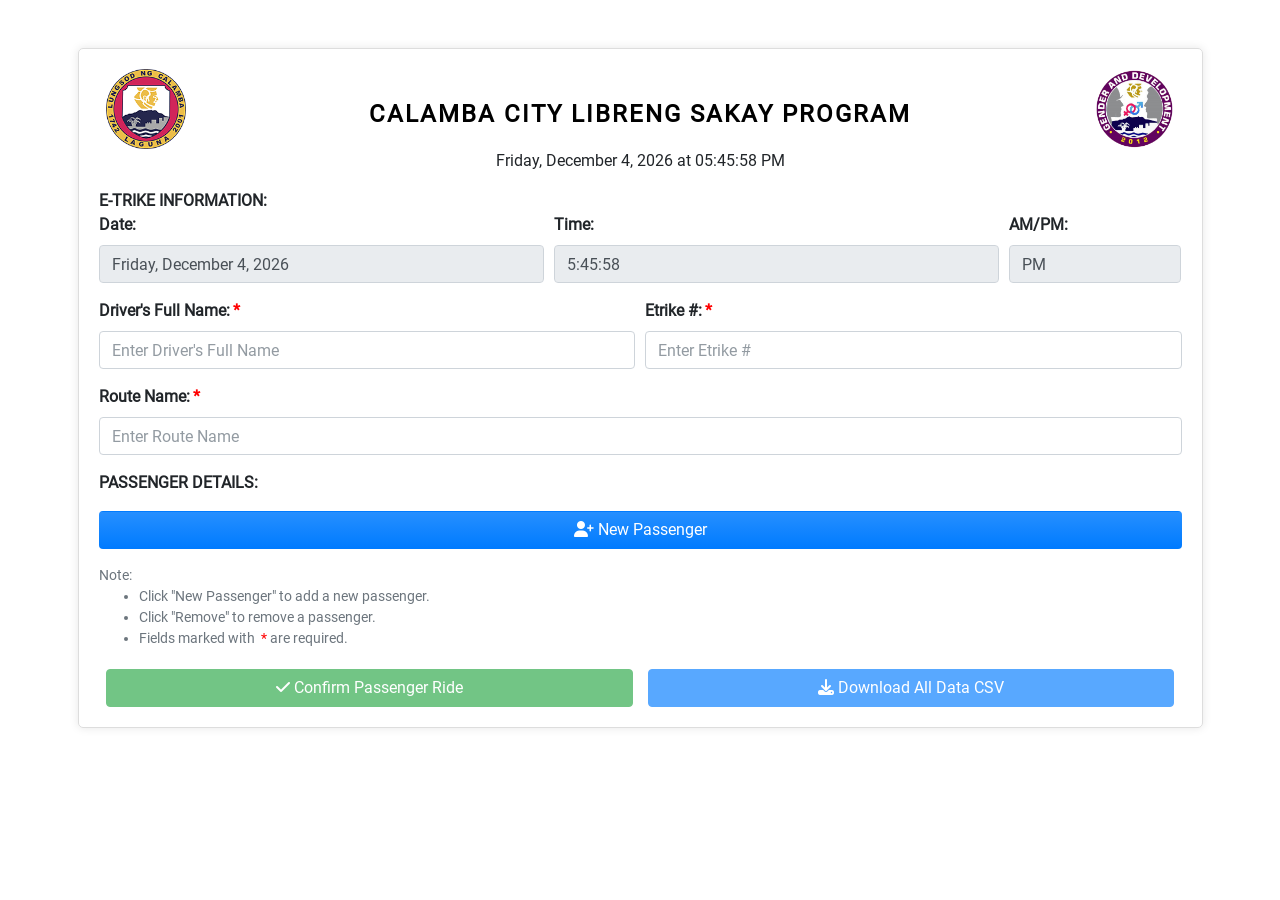
<file: index.html>
<!DOCTYPE html>
<html lang="en">

<head>
  <meta charset="UTF-8" />
  <meta name="viewport" content="width=device-width, initial-scale=1.0" />
  <link rel="icon" href="organization-logo.png" type="image/x-icon" />
  <title>CALAMBA CITY LIBRENG SAKAY PROGRAM</title>
  <!-- <link
      href="https://maxcdn.bootstrapcdn.com/bootstrap/4.5.2/css/bootstrap.min.css"
      rel="stylesheet"
    /> -->
  <!-- <link rel="stylesheet" href="https://cdnjs.cloudflare.com/ajax/libs/font-awesome/6.2.0/css/all.min.css"> -->
  <!-- <link
      href="https://fonts.googleapis.com/css?family=Roboto:400,700&display=swap"
      rel="stylesheet"
    /> -->
  <link rel="stylesheet" href="fontawesome/css/all.css" />
  <link href="bootstrap.min.css" rel="stylesheet" />
  <link rel="manifest" href="manifest.json" />

  <style>
    .form-container {
      max-width: 1200px;
      margin: 0 auto;
      padding: 20px;
      border: 1px solid #ddd;
      border-radius: 5px;
      box-shadow: 0 0 10px rgba(0, 0, 0, 0.1);
    }

    .btn-group {
      display: flex;
      justify-content: space-between;
    }

    .form-actions {
      margin-top: 20px;
      display: flex;
      justify-content: flex-end;
    }

    .passenger-form {
      border: 1px solid #ddd;
      padding: 10px;
      margin-top: 10px;
      border-radius: 5px;
    }

    .passenger-header {
      font-weight: bold;
    }

    /* Add the custom font to the body */
    body {
      font-family: "Roboto", sans-serif;
      font-size: 16px;
      /* Adjust the font size as needed */
      line-height: 1.5;
      /* Adjust line height for readability */
    }

    /* Style the title */
    .form-header {
      text-align: center;
      margin: 0;
      /* Reset margin to remove default margin */
      font-size: 24px;
      /* Increase font size for the title */
      font-weight: bold;
      /* Make the title bold */
    }

    /* Style other elements as needed */
    .form-group-heading {
      font-weight: bold;
      /* Make section headings bold */
    }

    @font-face {
      font-family: "Roboto";
      src: url("fonts/Roboto-Regular.ttf") format("truetype");
      font-weight: 400;
      /* Adjust the font weight as needed */
      font-style: normal;
    }

    /* Style the note within the form */
    .form-note {
      font-size: 14px;
      /* Adjust font size as needed */
      color: #777;
      /* Adjust color as needed */
      margin-bottom: 20px;
      /* Add margin to create space between the note and form content */
    }

    .required-field {
      color: red;
      margin-left: 3px;
    }

    /* Add custom styles for your logos and title here */
    .logo1 img,
    .logo2 img,
    .logo3 img {
      max-width: 100%;
      height: auto;
      height: 80px;
    }

    .title {
      color: #000000;
      /* Set text color */
      font-size: 24px;
      /* Set font size */
      font-weight: bold;
      /* Make it bold */
      text-transform: uppercase;
      /* Convert text to uppercase */
      letter-spacing: 2px;
      /* Add letter spacing for better readability */
      margin-top: 10px;
      /* Add top margin for spacing */
    }
  </style>
</head>

<body>
  <div class="container mt-5">
    <div class="form-container">
      <!-- Header for bigger screens -->
      <div class="d-none d-md-block">
        <!-- Hide on smaller screens (md and below) -->
        <div class="container">
          <div class="row align-items-center">
            <div class="col-md-2">
              <div class="logo1">
                <img src="city-government-logo.png" alt="City Government Logo" />
              </div>
            </div>
            <div class="col-md-8 text-center">
              <div class="title">CALAMBA CITY LIBRENG SAKAY PROGRAM</div>
            </div>
            <div class="col-md-2">
              <div class="logo2 text-right">
                <img src="organization-logo.png" alt="GAD Logo" />
              </div>
            </div>
          </div>
        </div>
      </div>

      <!-- Header for smaller screens -->
      <div class="d-md-none">
        <!-- Hide on medium and larger screens (md and above) -->
        <div class="container">
          <div class="row align-items-center">
            <div class="col-12 text-center">
              <div class="logo3">
                <img src="combine-logo.png" alt="Partner Logo" />
              </div>
            </div>
            <div class="col-12 text-center">
              <div class="title">CALAMBA CITY LIBRENG SAKAY PROGRAM</div>
            </div>
          </div>
        </div>
      </div>

      <!-- Add this HTML element where you want to display the date and time -->
      <div id="dateTime" class="text-center mb-3"></div>
      <!-- Add this script after your existing JavaScript code -->
      <script>
        // Function to update the real-time date and time including milliseconds
        function updateRealTimeDateTime() {
          const dateTimeElement = document.getElementById("dateTime");
          const now = new Date();

          // Format date and time
          const options = {
            weekday: "long", // Add the day of the week
            year: "numeric",
            month: "long",
            day: "numeric",
            hour: "2-digit",
            minute: "2-digit",
            second: "2-digit",
            hour12: true,
            // timeZoneName: "short",
          };
          const formattedDateTime = now.toLocaleDateString("en-US", options);

          // Update the date and time in the element
          dateTimeElement.textContent = formattedDateTime;
        }

        // Call the function to update real-time date and time
        updateRealTimeDateTime();

        // Update real-time date and time every millisecond
        setInterval(updateRealTimeDateTime, 1); // Update every millisecond
      </script>
      <form>
        <div class="form-group">
          <div class="form-group-heading font-weight-bold">
            E-TRIKE INFORMATION:
          </div>
          <div class="form-row">
            <div class="form-group col-md-5">
              <label for="date">Date:</label>
              <input type="text" class="form-control" id="date" name="date" value="" readonly />
            </div>
            <div class="form-group col-md-5">
              <label for="time">Time:</label>
              <input type="text" class="form-control" id="time" name="time" value="" readonly />
            </div>
            <div class="form-group col-md-2">
              <label for="ampm">AM/PM:</label>
              <input type="text" class="form-control" id="ampm" name="ampm" value="AM" readonly />
            </div>
          </div>
          <div class="form-row">
            <div class="form-group col-md-6">
              <label for="driverName">Driver's Full Name:<span class="required-field">*</span></label>
              <input type="text" class="form-control" id="driverName" name="driverName"
                oninput="validateDriverName(this)" placeholder="Enter Driver's Full Name" />
            </div>
            <div class="form-group col-md-6">
              <label for="etrikeNo">Etrike #:<span class="required-field">*</span></label>
              <input type="text" class="form-control" id="etrikeNo" name="etrikeNo" oninput="validateEtrikeNo(this)"
                placeholder="Enter Etrike #" />
            </div>
          </div>
          <div class="form-group">
            <label for="route">Route Name:<span class="required-field">*</span></label>
            <input type="text" class="form-control" id="route" name="route" oninput="validateRoute(this)"
              placeholder="Enter Route Name" />
          </div>
        </div>

        <div class="form-group">
          <div class="form-group-heading font-weight-bold">
            PASSENGER DETAILS:
          </div>
          <div id="passengerForms">
            <!-- Passenger forms will be dynamically added here -->
          </div>
          <div class="btn-group mt-3">
            <button type="button" class="btn bg-gradient-primary add-passenger" onclick="addPassengerForm()">
              <i class="fas fa-user-plus"></i> New Passenger
            </button>
            <!-- <button
                type="button"
                class="btn bg-gradient-danger clear-data"
                onclick="clearFormFields()"
              >
                <i class="fas fa-eraser"></i> Clear All Data
              </button> -->
          </div>
        </div>
        <!-- Note: (instruction) placed inside the form -->
        <div class="form-note text-muted">
          Note:
          <ul>
            <li>Click "New Passenger" to add a new passenger.</li>
            <li>Click "Remove" to remove a passenger.</li>
            <!-- <li>Click "Clear All Data" to clear all form data.</li> -->
            <li>
              Fields marked with <span class="required-field">*</span> are
              required.
            </li>
          </ul>
        </div>

        <div class="container">
          <div class="row justify-content-center">
            <div class="col-md-6">
              <button type="button" class="btn btn-success btn-block generate-csv" onclick="showConfirmationModal()">
                <i class="fas fa-check"></i> Confirm Passenger Ride
              </button>
            </div>
            <div class="col-md-6 mt-3 mt-md-0">
              <a href="javascript:void(0);" class="btn btn-primary btn-block" id="downloadButton" data-toggle="modal"
                data-target="#confirmDownloadModal">
                <i class="fas fa-download"></i> Download All Data CSV
              </a>
            </div>
          </div>
        </div>

        <!-- Modal -->
        <div class="modal fade" id="confirmDownloadModal" tabindex="-1" role="dialog"
          aria-labelledby="confirmDownloadModalLabel" aria-hidden="true">
          <div class="modal-dialog" role="document">
            <div class="modal-content">
              <div class="modal-header">
                <h5 class="modal-title" id="confirmDownloadModalLabel">Confirm Download</h5>
                <button type="button" class="close" data-dismiss="modal" aria-label="Close">
                  <span aria-hidden="true">&times;</span>
                </button>
              </div>
              <div class="modal-body">
                Are you sure you want to download all data as a CSV file?
              </div>
              <div class="modal-footer">
                <button type="button" class="btn btn-secondary" data-dismiss="modal">No</button>
                <button type="button" class="btn btn-primary" onclick="downloadAllDataCSV()">Yes</button>
              </div>
            </div>
          </div>
        </div>

        <!-- Modal for Confirmation -->
        <div class="modal fade" id="confirmationModal" tabindex="-1" role="dialog"
          aria-labelledby="confirmationModalLabel" aria-hidden="true">
          <div class="modal-dialog" role="document">
            <div class="modal-content">
              <div class="modal-header">
                <h5 class="modal-title" id="confirmationModalLabel">Confirmation</h5>
                <button type="button" class="close" data-dismiss="modal" aria-label="Close">
                  <span aria-hidden="true">&times;</span>
                </button>
              </div>
              <div class="modal-body">
                Are you sure you want to confirm the passenger ride?
              </div>
              <div class="modal-footer">
                <button type="button" class="btn btn-secondary" data-dismiss="modal">No</button>
                <button type="button" class="btn btn-success" onclick="generateCSVAndCloseModal()">Yes</button>
              </div>
            </div>
          </div>
        </div>

    </div>
    </form>
  </div>
  </div>

  <!-- <script src="https://code.jquery.com/jquery-3.5.1.slim.min.js"></script>
    <script src="https://cdn.jsdelivr.net/npm/@popperjs/core@2.5.4/dist/umd/popper.min.js"></script>
    <script src="https://maxcdn.bootstrapcdn.com/bootstrap/4.5.2/js/bootstrap.min.js"></script> -->

  <script src="jquery.min.js"></script>
  <script src="popper.min.js"></script>
  <script src="bootstrap.min.js"></script>

  <script>
    let passengerCounter = 0;
    // Function to update the real-time date and time including milliseconds
    function updateRealTimeDateTime() {
      const dateElement = document.getElementById("date");
      const timeElement = document.getElementById("time"); // Changed to text input
      const ampmElement = document.getElementById("ampm");

      const now = new Date();

      // Format date as "Day, Month Day, Year"
      const formattedDate = now.toLocaleDateString("en-US", {
        weekday: "long",
        year: "numeric",
        month: "long",
        day: "numeric",
      });
      dateElement.value = formattedDate;

      // Format time as hh:mm:ss.SSS AM/PM (including milliseconds)
      const hours = now.getHours() % 12 || 12; // Convert to 12-hour format
      const minutes = now.getMinutes();
      const seconds = now.getSeconds();
      const milliseconds = now.getMilliseconds();
      const ampm = now.getHours() >= 12 ? "PM" : "AM";
      const formattedTime = `${hours}:${minutes < 10 ? "0" : ""}${minutes}:${seconds < 10 ? "0" : ""
        }${seconds}`;
      timeElement.value = formattedTime;

      // Set AM/PM based on current time
      ampmElement.value = ampm;
    }

    // Call the function to update real-time date and time
    updateRealTimeDateTime();

    // Update real-time date and time every millisecond
    setInterval(updateRealTimeDateTime, 1); // Update every millisecond

    // Function to add a new passenger form
    function addPassengerForm() {
      const passengerForms = document.getElementById("passengerForms");

      const passengerForm = document.createElement("div");
      passengerForm.classList.add("passenger-form", "row");

      // Increment the passenger counter
      passengerCounter++;

      passengerForm.innerHTML = `
    <div class="col-md-12">
      <div class="passenger-header">Passenger ${passengerCounter}:</div>
    </div>
    <!-- Rest of your code remains the same -->
  `;

      passengerForms.appendChild(passengerForm);

      passengerForm.innerHTML = `
<div class="col-md-12">
    <div class="passenger-header">Passenger:</div>
</div>
<div class="form-group-passenger col-md-5 mb-3">
    <label for="passengerFirstName">First Name:<span class="required-field">*</span></label>
    <input type="text" class="form-control passengerFirstName" name="passengerFirstName[]" oninput="validatePassengerName(this)" placeholder="Enter First Name">
</div>
<div class="form-group-passenger col-md-5 mb-3">
    <label for="passengerLastName">Last Name:<span class="required-field">*</span></label>
    <input type="text" class="form-control passengerLastName" name="passengerLastName[]" oninput="validatePassengerName(this)" placeholder="Enter Last Name">
</div>
<div class="form-group-passenger col-md-2 mb-3">
    <label for="passengerSex">Sex:<span class="required-field">*</span></label>
    <select class="form-control passengerSex" name="passengerSex[]">
        <option value="">SEX</option>
        <option value="M">MALE</option>
        <option value="F">FEMALE</option>
    </select>
</div>
<div class="form-group-passenger col-lg-6 mb-3">
    <label for="passengerDepartment">Department:<span class="required-field">*</span><small class="text-muted"> (Select "Civilian" or "Student" if not applicable.)</small></label>
    <select class="form-control passengerDepartment" name="passengerDepartment[]">
        <option value="">DEPARTMENT</option>
        <option value="CIVILIAN">CIVILIAN</option>
        <option value="STUDENT">STUDENT</option>
        <option value="OFFICE OF THE MAYOR">OFFICE OF THE MAYOR</option>
        <option value="VICE-MAYOR">OFFICE OF THE VICE-MAYOR</option>
        <option value="BUILDINGS REGULATORY SERVICES DEPARTMENT">BUILDINGS REGULATORY SERVICES DEPARTMENT</option>
        <option value="BUSINESS PERMITS AND TRICYCLE FRANCHISING OFFICE">BUSINESS PERMITS AND TRICYCLE FRANCHISING OFFICE</option>
        <option value="CITY ACCOUNTING AND INTERNAL CONTROL OFFICE">CITY ACCOUNTING AND INTERNAL CONTROL OFFICE</option>
        <option value="CITY ADMINISTRATION OFFICE">CITY ADMINISTRATION OFFICE</option>
        <option value="CITY AGRICULTURAL SERVICES DEPARTMENT">CITY AGRICULTURAL SERVICES DEPARTMENT</option>
        <option value="CITY ASSESSMENT OFFICE">CITY ASSESSMENT OFFICE</option>
        <option value="CITY BUDGET MANAGEMENT OFFICE">CITY BUDGET MANAGEMENT OFFICE</option>
        <option value="CITY CIVIL REGISTRY OFFICE">CITY CIVIL REGISTRY OFFICE</option>
        <option value="CITY ENGINEERING AND INFRASTRUCTURE DEVELOPMENT DEPARTMENT">CITY ENGINEERING AND INFRASTRUCTURE DEVELOPMENT DEPARTMENT</option>
        <option value="CITY ENVIRONMENT AND NATURAL RESOURCES DEPARTMENT">CITY ENVIRONMENT AND NATURAL RESOURCES DEPARTMENT</option>
        <option value="CITY GENERAL SERVICES OFFICE">CITY GENERAL SERVICES OFFICE</option>
        <option value="CITY HEALTH SERVICES DEPARTMENT">CITY HEALTH SERVICES DEPARTMENT</option>
        <option value="CITY HUMAN RESOURCE AND MANAGEMENT OFFICE">CITY HUMAN RESOURCE AND MANAGEMENT OFFICE</option>
        <option value="CITY LEGAL SERVICES OFFICE">CITY LEGAL SERVICES OFFICE</option>
        <option value="CITY PLANNING AND DEVELOPMENT OFFICE">CITY PLANNING AND DEVELOPMENT OFFICE</option>
        <option value="CITY TREASURY MANAGEMENT OFFICE">CITY TREASURY MANAGEMENT OFFICE</option>
        <option value="CULTURAL AFFAIRS, TOURISM AND SPORTS DEVELOPMENT DEPARTMENT">CULTURAL AFFAIRS, TOURISM AND SPORTS DEVELOPMENT DEPARTMENT</option>
        <option value="CITY POPULATION MANAGEMENT OFFICE">CITY POPULATION MANAGEMENT OFFICE</option>
        <option value="CITY SOCIAL SERVICES DEPARTMENT">CITY SOCIAL SERVICES DEPARTMENT</option>
        <option value="COOPERATIVES AND LIVELIHOOD DEVELOPMENT DEPARTMENT">COOPERATIVES AND LIVELIHOOD DEVELOPMENT DEPARTMENT</option>
        <option value="HOUSING AND SETTLEMENTS DEPARTMENT">HOUSING AND SETTLEMENTS DEPARTMENT</option>
        <option value="INFORMATION, INVESTMENT PROMOTIONS AND EMPLOYMENT SERVICES OFFICE">INFORMATION, INVESTMENT PROMOTIONS AND EMPLOYMENT SERVICES OFFICE</option>
        <option value="LEGISLATIVE SERVICES OFFICE">LEGISLATIVE SERVICES OFFICE</option>
        <option value="PUBLIC ORDER AND SAFETY OFFICE">PUBLIC ORDER AND SAFETY OFFICE</option>
        <option value="VETERINARY SERVICES AND SLAUGHTERHOUSE MANAGEMENT OFFICE">VETERINARY SERVICES AND SLAUGHTERHOUSE MANAGEMENT OFFICE</option>
        <option value="CITY COLLEGE OF CALAMBA">CITY COLLEGE OF CALAMBA</option>
        <!-- Add more department options here -->
    </select>
</div>
<div class="form-group-passenger col-lg-4 mb-3">
    <label for="passengerDestination">Destination:<span class="required-field">*</span></label>
    <input type="text" class="form-control passengerDestination" name="passengerDestination[]" oninput="validatePassengerDestination(this)" placeholder="Enter Destination">
</div>
<div class="col-lg-2 align-self-end text-center mb-3">
    <button class="btn btn-block bg-gradient-danger delete-passenger" onclick="deletePassengerForm(this)">
        <i class="fas fa-remove"></i> Remove
    </button>
</div>
`;

      passengerForms.appendChild(passengerForm);

      // Attach event listeners to passenger input elements in the new form
      const passengerFirstName = passengerForm.querySelector(
        ".passengerFirstName"
      );
      const passengerLastName =
        passengerForm.querySelector(".passengerLastName");
      const passengerSex = passengerForm.querySelector(".passengerSex");
      const passengerDepartment = passengerForm.querySelector(
        ".passengerDepartment"
      );
      const passengerDestination = passengerForm.querySelector(
        ".passengerDestination"
      );

      passengerFirstName.addEventListener("input", updateGenerateCSVButton);
      passengerLastName.addEventListener("input", updateGenerateCSVButton);
      passengerSex.addEventListener("input", updateGenerateCSVButton);
      passengerDepartment.addEventListener("input", updateGenerateCSVButton);
      passengerDestination.addEventListener("input", updateGenerateCSVButton);

      // Check the completeness of passenger details for all existing forms
      updateGenerateCSVButton();
      // Call updatePassengerHeaders to update passenger headers
      updatePassengerHeaders();
    }

    function deletePassengerForm(buttonElement) {
      const passengerForm = buttonElement.parentElement.parentElement;
      const passengerForms = document.getElementById("passengerForms");
      passengerForms.removeChild(passengerForm);

      // Decrement the passenger counter
      passengerCounter--;

      // Update the passenger headers after removing a passenger form
      updatePassengerHeaders();

      // Update the "Confirm Passenger Ride" button state after removing a passenger
      updateGenerateCSVButton();
    }

    // Function to validate Driver Name
    function validateDriverName(inputElement) {
      const driverName = inputElement.value.toUpperCase();
      if (driverName.length > 100) {
        inputElement.value = driverName.substring(0, 100);
      } else {
        inputElement.value = driverName;
      }
    }

    // Function to validate Etrike No
    function validateEtrikeNo(inputElement) {
      let etrikeNo = inputElement.value;
      etrikeNo = etrikeNo.replace(/[^0-9]/g, ""); // Remove non-numeric characters
      if (
        etrikeNo === "" ||
        parseInt(etrikeNo) < 0 ||
        parseInt(etrikeNo) > 20
      ) {
        inputElement.value = ""; // Invalid input, clear the field
      } else {
        inputElement.value = etrikeNo;
      }
    }

    // Function to validate Route
    function validateRoute(inputElement) {
      const route = inputElement.value.toUpperCase();
      if (route.length > 100) {
        inputElement.value = route.substring(0, 100);
      } else {
        inputElement.value = route;
      }
    }

    // Function to validate Passenger Name (First Name and Last Name)
    function validatePassengerName(inputElement) {
      const passengerName = inputElement.value.toUpperCase();
      if (passengerName.length > 100) {
        inputElement.value = passengerName.substring(0, 100);
      } else {
        inputElement.value = passengerName;
      }
    }

    // Function to validate Passenger Destination (convert to uppercase)
    function validatePassengerDestination(inputElement) {
      const destination = inputElement.value.toUpperCase();
      if (destination.length > 100) {
        inputElement.value = destination.substring(0, 100);
      } else {
        inputElement.value = destination;
      }
    }

    function generateCSV() {
      // General information fields
      const dateElement = document.getElementById("date");
      const time = document.getElementById("time").value;
      const ampm = document.getElementById("ampm").value;

      // Format date as mm/dd/yyyy
      const date = formatDate(dateElement.value);

      // Store the values of Driver, Etrike No, and Route
      const driverNameInput = document.getElementById("driverName");
      const etrikeNoInput = document.getElementById("etrikeNo");
      const routeInput = document.getElementById("route");

      const driverName = driverNameInput.value;
      const etrikeNo = etrikeNoInput.value;
      const route = routeInput.value;

      // Passenger details fields
      const passengerFirstNames = document.querySelectorAll(
        ".passengerFirstName"
      );
      const passengerLastNames =
        document.querySelectorAll(".passengerLastName");
      const passengerSex = document.querySelectorAll(".passengerSex");
      const passengerDepartments = document.querySelectorAll(
        ".passengerDepartment"
      );
      const passengerDestinations = document.querySelectorAll(
        ".passengerDestination"
      );

      // Create a CSV string for passenger details
      let csvContent = "";

      for (let i = 0; i < passengerFirstNames.length; i++) {
        const passengerFirstName = passengerFirstNames[i].value;
        const passengerLastName = passengerLastNames[i].value;
        const passengerSexValue = passengerSex[i].value;
        const passengerDepartment = passengerDepartments[i].value;
        const passengerDestination = passengerDestinations[i].value;

        csvContent += `${date},${time},${ampm},${driverName},${etrikeNo},${route},${passengerFirstName},${passengerLastName},${passengerSexValue},${passengerDepartment},${passengerDestination}\n`;
      }

      // Retrieve existing CSV data from local storage
      const localStorageKey = "generatedCSV";
      let existingData = localStorage.getItem(localStorageKey) || "";

      // Check if there's existing data and remove the last newline character
      if (existingData.endsWith("\n")) {
        existingData = existingData.slice(0, -1);
      }

      // Append the new CSV data to the existing data, with a newline separator
      if (existingData && csvContent) {
        csvContent = `\n${csvContent}`;
      }

      existingData += csvContent;

      // Save the updated CSV data to local storage
      localStorage.setItem(localStorageKey, existingData);

      // Disable the "Generate CSV" button after generating the CSV
      const generateCSVButton = document.querySelector(".generate-csv");
      generateCSVButton.setAttribute("disabled", "disabled");

      // Clear form data
      clearFormFields();

      // Set the values of Driver, Etrike No, and Route back to their respective fields
      driverNameInput.value = driverName;
      etrikeNoInput.value = etrikeNo;
      routeInput.value = route;
    }

    // Function to check if there's data in local storage
    function hasDataInLocalStorage() {
      const localStorageKey = "generatedCSV";
      const csvData = localStorage.getItem(localStorageKey);
      return csvData !== null;
    }

    // Function to enable/disable the Download All Data button based on data presence
    function updateDownloadButtonState() {
      const downloadButton = document.getElementById("downloadButton");
      if (hasDataInLocalStorage()) {
        downloadButton.disabled = false; // Enable the button
        downloadButton.classList.remove("disabled"); // Remove Bootstrap "disabled" class
      } else {
        downloadButton.disabled = true; // Disable the button
        downloadButton.classList.add("disabled"); // Add Bootstrap "disabled" class
      }
    }

    // Custom function to detect changes in local storage
    function detectLocalStorageChanges() {
      const localStorageKey = "generatedCSV";
      let lastData = localStorage.getItem(localStorageKey);

      setInterval(function () {
        const newData = localStorage.getItem(localStorageKey);
        if (newData !== lastData) {
          // Trigger a custom event to notify the button
          const localDataChangeEvent = new Event("localDataChange");
          document.dispatchEvent(localDataChangeEvent);
          lastData = newData;
        }
      }, 1000); // Check for changes every 1 second
    }

    // Call the function to start monitoring local storage changes
    detectLocalStorageChanges();

    // Call the function to initially set the button state
    updateDownloadButtonState();

    // Listen for the custom event to update the button state
    document.addEventListener("localDataChange", function () {
      updateDownloadButtonState();
    });

    // Function to download CSV data
    function downloadAllDataCSV() {
      if (hasDataInLocalStorage()) {
        const localStorageKey = "generatedCSV";
        const csvData = localStorage.getItem(localStorageKey);

        if (csvData) {
          // Add a header row
          const header =
            "Date,Time,AM/PM,Driver,Etrike No,Route,First Name,Last Name,Sex,Department,Destination\n";
          const csvContent = header + csvData;

          // Get the current date and time
          const now = new Date();
          const formattedDate = now.toLocaleDateString().replaceAll("/", "-");
          const formattedTime = now.toLocaleTimeString().replace(/:/g, "-");

          // Create a filename with the current date and time
          const customFilename = `${formattedDate}-${formattedTime}-passenger_data.csv`;

          // Create a Blob (binary large object) containing the CSV data
          const blob = new Blob([csvContent], { type: "text/csv" });

          // Create a download link and trigger the download with the custom filename
          const a = document.createElement("a");
          a.href = URL.createObjectURL(blob);
          a.download = customFilename;
          a.style.display = "none";
          document.body.appendChild(a);
          a.click();
          document.body.removeChild(a);

          // Close the modal after successful download
          $('#confirmDownloadModal').modal('hide');
        }
      }
    }

    // Function to format date as mm/dd/yyyy
    function formatDate(inputDate) {
      const dateObj = new Date(inputDate);
      const month = String(dateObj.getMonth() + 1).padStart(2, "0");
      const day = String(dateObj.getDate()).padStart(2, "0");
      const year = dateObj.getFullYear();
      return `${month}/${day}/${year}`;
    }

    // Function to clear form fields
    function clearFormFields() {
      document.getElementById("driverName").value = "";
      document.getElementById("etrikeNo").value = "";
      document.getElementById("route").value = "";
      const passengerForms = document.getElementById("passengerForms");
      while (passengerForms.firstChild) {
        passengerForms.removeChild(passengerForms.firstChild);
      }
    }

    // Function to enable or disable the "Generate CSV" button based on form completion
    function updateGenerateCSVButton() {
      const generateCSVButton = document.querySelector(".generate-csv");
      const driverNameInput = document.getElementById("driverName");
      const etrikeNoInput = document.getElementById("etrikeNo");
      const routeInput = document.getElementById("route");
      const passengerFirstNames = document.querySelectorAll(
        ".passengerFirstName"
      );
      const passengerLastNames =
        document.querySelectorAll(".passengerLastName");
      const passengerSex = document.querySelectorAll(".passengerSex");
      const passengerDepartments = document.querySelectorAll(
        ".passengerDepartment"
      );
      const passengerDestinations = document.querySelectorAll(
        ".passengerDestination"
      );

      // Check if at least one passenger is added
      const passengersAdded = passengerFirstNames.length > 0;

      // Check if all passenger details are filled out (if there are passengers)
      const passengerDetailsComplete =
        passengersAdded &&
        Array.from(passengerFirstNames).every((element, index) => {
          const firstName = element.value.trim();
          const lastName = passengerLastNames[index].value.trim();
          const sex = passengerSex[index].value.trim();
          const department = passengerDepartments[index].value.trim();
          const destination = passengerDestinations[index].value.trim();
          return (
            firstName !== "" &&
            lastName !== "" &&
            sex !== "" &&
            department !== "" &&
            destination !== ""
          );
        });

      // Enable or disable the "Generate CSV" button based on the conditions
      if (
        passengersAdded &&
        passengerDetailsComplete &&
        driverNameInput.value.trim() !== "" &&
        etrikeNoInput.value.trim() !== "" &&
        routeInput.value.trim() !== ""
      ) {
        generateCSVButton.removeAttribute("disabled");
      } else {
        generateCSVButton.setAttribute("disabled", "disabled");
      }
    }

    // Call the function to initially set the button state
    updateGenerateCSVButton();

    // Add event listeners to input elements to update the "Generate CSV" button
    document
      .getElementById("driverName")
      .addEventListener("input", updateGenerateCSVButton);
    document
      .getElementById("etrikeNo")
      .addEventListener("input", updateGenerateCSVButton);
    document
      .getElementById("route")
      .addEventListener("input", updateGenerateCSVButton);

    // Add event listeners to passenger input elements
    const passengerFirstNames = document.querySelectorAll(
      ".passengerFirstName"
    );
    const passengerLastNames =
      document.querySelectorAll(".passengerLastName");
    const passengerSex = document.querySelectorAll(".passengerSex");
    const passengerDepartments = document.querySelectorAll(
      ".passengerDepartment"
    );
    const passengerDestinations = document.querySelectorAll(
      ".passengerDestination"
    );

    passengerFirstNames.forEach((element) => {
      element.addEventListener("input", updateGenerateCSVButton);
    });

    passengerLastNames.forEach((element) => {
      element.addEventListener("input", updateGenerateCSVButton);
    });

    passengerSex.forEach((element) => {
      element.addEventListener("input", updateGenerateCSVButton);
    });

    passengerDepartments.forEach((element) => {
      element.addEventListener("input", updateGenerateCSVButton);
    });

    passengerDestinations.forEach((element) => {
      element.addEventListener("input", updateGenerateCSVButton);
    });

    // Function to update passenger headers
    function updatePassengerHeaders() {
      const passengerHeaders = document.querySelectorAll(".passenger-header");
      passengerHeaders.forEach((header, index) => {
        header.textContent = `Passenger ${index + 1}:`;
      });
    }

    // Function to show the confirmation modal
    function showConfirmationModal() {
      $('#confirmationModal').modal('show'); // Show the modal
    }

    // Function to generate CSV and close the modal
    function generateCSVAndCloseModal() {
      // Add your code here to generate the CSV
      generateCSV();

      // Close the modal
      $('#confirmationModal').modal('hide');
    }
  </script>

  <script>
    if ("serviceWorker" in navigator) {
      navigator.serviceWorker
        .register("/service-worker.js")
        .then(function (registration) {
          console.log(
            "Service Worker registered with scope:",
            registration.scope
          );
        })
        .catch(function (error) {
          console.error("Service Worker registration failed:", error);
        });
    }
  </script>
</body>

</html>
</file>
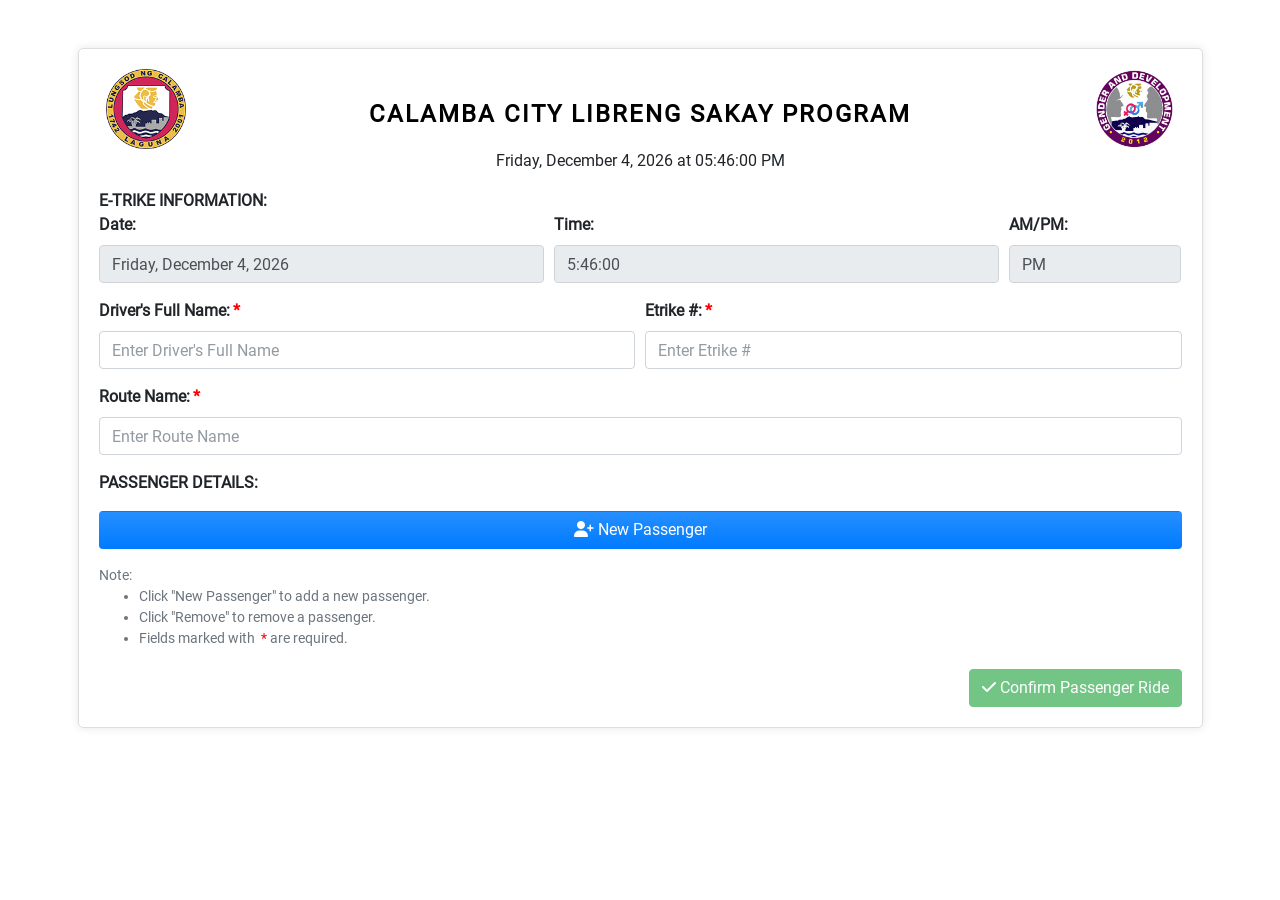
<file: index-nolocalstorage.html>
<!DOCTYPE html>
<html lang="en">

<head>
  <meta charset="UTF-8" />
  <meta name="viewport" content="width=device-width, initial-scale=1.0" />
  <link rel="icon" href="organization-logo.png" type="image/x-icon" />
  <title>CALAMBA CITY LIBRENG SAKAY PROGRAM</title>
  <!-- <link
      href="https://maxcdn.bootstrapcdn.com/bootstrap/4.5.2/css/bootstrap.min.css"
      rel="stylesheet"
    /> -->
  <!-- <link rel="stylesheet" href="https://cdnjs.cloudflare.com/ajax/libs/font-awesome/6.2.0/css/all.min.css"> -->
  <!-- <link
      href="https://fonts.googleapis.com/css?family=Roboto:400,700&display=swap"
      rel="stylesheet"
    /> -->
  <link rel="stylesheet" href="fontawesome/css/all.css" />
  <link href="bootstrap.min.css" rel="stylesheet" />
  <link rel="manifest" href="manifest.json" />

  <style>
    .form-container {
      max-width: 1200px;
      margin: 0 auto;
      padding: 20px;
      border: 1px solid #ddd;
      border-radius: 5px;
      box-shadow: 0 0 10px rgba(0, 0, 0, 0.1);
    }

    .btn-group {
      display: flex;
      justify-content: space-between;
    }

    .form-actions {
      margin-top: 20px;
      display: flex;
      justify-content: flex-end;
    }

    .passenger-form {
      border: 1px solid #ddd;
      padding: 10px;
      margin-top: 10px;
      border-radius: 5px;
    }

    .passenger-header {
      font-weight: bold;
    }

    /* Add the custom font to the body */
    body {
      font-family: "Roboto", sans-serif;
      font-size: 16px;
      /* Adjust the font size as needed */
      line-height: 1.5;
      /* Adjust line height for readability */
    }

    /* Style the title */
    .form-header {
      text-align: center;
      margin: 0;
      /* Reset margin to remove default margin */
      font-size: 24px;
      /* Increase font size for the title */
      font-weight: bold;
      /* Make the title bold */
    }

    /* Style other elements as needed */
    .form-group-heading {
      font-weight: bold;
      /* Make section headings bold */
    }

    @font-face {
      font-family: "Roboto";
      src: url("fonts/Roboto-Regular.ttf") format("truetype");
      font-weight: 400;
      /* Adjust the font weight as needed */
      font-style: normal;
    }

    /* Style the note within the form */
    .form-note {
      font-size: 14px;
      /* Adjust font size as needed */
      color: #777;
      /* Adjust color as needed */
      margin-bottom: 20px;
      /* Add margin to create space between the note and form content */
    }

    .required-field {
      color: red;
      margin-left: 3px;
    }

    /* Add custom styles for your logos and title here */
    .logo1 img,
    .logo2 img,
    .logo3 img {
      max-width: 100%;
      height: auto;
      height: 80px;
    }

    .title {
      color: #000000;
      /* Set text color */
      font-size: 24px;
      /* Set font size */
      font-weight: bold;
      /* Make it bold */
      text-transform: uppercase;
      /* Convert text to uppercase */
      letter-spacing: 2px;
      /* Add letter spacing for better readability */
      margin-top: 10px;
      /* Add top margin for spacing */
    }
  </style>
</head>

<body>
  <div class="container mt-5">
    <div class="form-container">
      <!-- Header for bigger screens -->
      <div class="d-none d-md-block">
        <!-- Hide on smaller screens (md and below) -->
        <div class="container">
          <div class="row align-items-center">
            <div class="col-md-2">
              <div class="logo1">
                <img src="city-government-logo.png" alt="City Government Logo" />
              </div>
            </div>
            <div class="col-md-8 text-center">
              <div class="title">CALAMBA CITY LIBRENG SAKAY PROGRAM</div>
            </div>
            <div class="col-md-2">
              <div class="logo2 text-right">
                <img src="organization-logo.png" alt="GAD Logo" />
              </div>
            </div>
          </div>
        </div>
      </div>

      <!-- Header for smaller screens -->
      <div class="d-md-none">
        <!-- Hide on medium and larger screens (md and above) -->
        <div class="container">
          <div class="row align-items-center">
            <div class="col-12 text-center">
              <div class="logo3">
                <img src="combine-logo.png" alt="Partner Logo" />
              </div>
            </div>
            <div class="col-12 text-center">
              <div class="title">CALAMBA CITY LIBRENG SAKAY PROGRAM</div>
            </div>
          </div>
        </div>
      </div>

      <!-- Add this HTML element where you want to display the date and time -->
      <div id="dateTime" class="text-center mb-3"></div>
      <!-- Add this script after your existing JavaScript code -->
      <script>
        // Function to update the real-time date and time including milliseconds
        function updateRealTimeDateTime() {
          const dateTimeElement = document.getElementById("dateTime");
          const now = new Date();

          // Format date and time
          const options = {
            weekday: "long", // Add the day of the week
            year: "numeric",
            month: "long",
            day: "numeric",
            hour: "2-digit",
            minute: "2-digit",
            second: "2-digit",
            hour12: true,
            // timeZoneName: "short",
          };
          const formattedDateTime = now.toLocaleDateString("en-US", options);

          // Update the date and time in the element
          dateTimeElement.textContent = formattedDateTime;
        }

        // Call the function to update real-time date and time
        updateRealTimeDateTime();

        // Update real-time date and time every millisecond
        setInterval(updateRealTimeDateTime, 1); // Update every millisecond
      </script>
      <form>
        <div class="form-group">
          <div class="form-group-heading font-weight-bold">
            E-TRIKE INFORMATION:
          </div>
          <div class="form-row">
            <div class="form-group col-md-5">
              <label for="date">Date:</label>
              <input type="text" class="form-control" id="date" name="date" value="" readonly />
            </div>
            <div class="form-group col-md-5">
              <label for="time">Time:</label>
              <input type="text" class="form-control" id="time" name="time" value="" readonly />
            </div>
            <div class="form-group col-md-2">
              <label for="ampm">AM/PM:</label>
              <input type="text" class="form-control" id="ampm" name="ampm" value="AM" readonly />
            </div>
          </div>
          <div class="form-row">
            <div class="form-group col-md-6">
              <label for="driverName">Driver's Full Name:<span class="required-field">*</span></label>
              <input type="text" class="form-control" id="driverName" name="driverName"
                oninput="validateDriverName(this)" placeholder="Enter Driver's Full Name" />
            </div>
            <div class="form-group col-md-6">
              <label for="etrikeNo">Etrike #:<span class="required-field">*</span></label>
              <input type="text" class="form-control" id="etrikeNo" name="etrikeNo" oninput="validateEtrikeNo(this)"
                placeholder="Enter Etrike #" />
            </div>
          </div>
          <div class="form-group">
            <label for="route">Route Name:<span class="required-field">*</span></label>
            <input type="text" class="form-control" id="route" name="route" oninput="validateRoute(this)"
              placeholder="Enter Route Name" />
          </div>
        </div>

        <div class="form-group">
          <div class="form-group-heading font-weight-bold">
            PASSENGER DETAILS:
          </div>
          <div id="passengerForms">
            <!-- Passenger forms will be dynamically added here -->
          </div>
          <div class="btn-group mt-3">
            <button type="button" class="btn bg-gradient-primary add-passenger" onclick="addPassengerForm()">
              <i class="fas fa-user-plus"></i> New Passenger
            </button>
            <!-- <button
                type="button"
                class="btn bg-gradient-danger clear-data"
                onclick="clearFormFields()"
              >
                <i class="fas fa-eraser"></i> Clear All Data
              </button> -->
          </div>
        </div>
        <!-- Note: (instruction) placed inside the form -->
        <div class="form-note text-muted">
          Note:
          <ul>
            <li>Click "New Passenger" to add a new passenger.</li>
            <li>Click "Remove" to remove a passenger.</li>
            <!-- <li>Click "Clear All Data" to clear all form data.</li> -->
            <li>
              Fields marked with <span class="required-field">*</span> are
              required.
            </li>
          </ul>
        </div>

        <div class="form-actions">
          <!-- "Generate CSV" button code remains the same -->
          <button type="button" class="btn bg-gradient-success generate-csv" onclick="generateCSV()" disabled>
            <i class="fas fa-check"></i> Confirm Passenger Ride
          </button>
        </div>
      </form>
    </div>
  </div>

  <!-- <script src="https://code.jquery.com/jquery-3.5.1.slim.min.js"></script>
    <script src="https://cdn.jsdelivr.net/npm/@popperjs/core@2.5.4/dist/umd/popper.min.js"></script>
    <script src="https://maxcdn.bootstrapcdn.com/bootstrap/4.5.2/js/bootstrap.min.js"></script> -->

  <script src="jquery.min.js"></script>
  <script src="popper.min.js"></script>
  <script src="bootstrap.min.js"></script>

  <script>
    let passengerCounter = 0;
    // Function to update the real-time date and time including milliseconds
    function updateRealTimeDateTime() {
      const dateElement = document.getElementById("date");
      const timeElement = document.getElementById("time"); // Changed to text input
      const ampmElement = document.getElementById("ampm");

      const now = new Date();

      // Format date as "Day, Month Day, Year"
      const formattedDate = now.toLocaleDateString("en-US", {
        weekday: "long",
        year: "numeric",
        month: "long",
        day: "numeric",
      });
      dateElement.value = formattedDate;

      // Format time as hh:mm:ss.SSS AM/PM (including milliseconds)
      const hours = now.getHours() % 12 || 12; // Convert to 12-hour format
      const minutes = now.getMinutes();
      const seconds = now.getSeconds();
      const milliseconds = now.getMilliseconds();
      const ampm = now.getHours() >= 12 ? "PM" : "AM";
      const formattedTime = `${hours}:${minutes < 10 ? "0" : ""}${minutes}:${seconds < 10 ? "0" : ""
        }${seconds}`;
      timeElement.value = formattedTime;

      // Set AM/PM based on current time
      ampmElement.value = ampm;
    }

    // Call the function to update real-time date and time
    updateRealTimeDateTime();

    // Update real-time date and time every millisecond
    setInterval(updateRealTimeDateTime, 1); // Update every millisecond

    // Function to add a new passenger form
    function addPassengerForm() {
      const passengerForms = document.getElementById("passengerForms");

      const passengerForm = document.createElement("div");
      passengerForm.classList.add("passenger-form", "row");

      // Increment the passenger counter
      passengerCounter++;

      passengerForm.innerHTML = `
    <div class="col-md-12">
      <div class="passenger-header">Passenger ${passengerCounter}:</div>
    </div>
    <!-- Rest of your code remains the same -->
  `;

      passengerForms.appendChild(passengerForm);

      passengerForm.innerHTML = `
<div class="col-md-12">
    <div class="passenger-header">Passenger:</div>
</div>
<div class="form-group-passenger col-md-5 mb-3">
    <label for="passengerFirstName">First Name:<span class="required-field">*</span></label>
    <input type="text" class="form-control passengerFirstName" name="passengerFirstName[]" oninput="validatePassengerName(this)" placeholder="Enter First Name">
</div>
<div class="form-group-passenger col-md-5 mb-3">
    <label for="passengerLastName">Last Name:<span class="required-field">*</span></label>
    <input type="text" class="form-control passengerLastName" name="passengerLastName[]" oninput="validatePassengerName(this)" placeholder="Enter Last Name">
</div>
<div class="form-group-passenger col-md-2 mb-3">
    <label for="passengerSex">Sex:<span class="required-field">*</span></label>
    <select class="form-control passengerSex" name="passengerSex[]">
        <option value="">SEX</option>
        <option value="M">MALE</option>
        <option value="F">FEMALE</option>
    </select>
</div>
<div class="form-group-passenger col-lg-6 mb-3">
    <label for="passengerDepartment">Department:<span class="required-field">*</span><small class="text-muted"> (Select "Civilian" or "Student" if not applicable.)</small></label>
    <select class="form-control passengerDepartment" name="passengerDepartment[]">
        <option value="">DEPARTMENT</option>
        <option value="CIVILIAN">CIVILIAN</option>
        <option value="STUDENT">STUDENT</option>
        <option value="MAYOR">OFFICE OF THE MAYOR</option>
        <option value="VICE-MAYOR">OFFICE OF THE VICE-MAYOR</option>
        <option value="BUILDINGS REGULATORY SERVICES DEPARTMENT">BUILDINGS REGULATORY SERVICES DEPARTMENT</option>
        <option value="BUSINESS PERMITS AND TRICYCLE FRANCHISING OFFICE">BUSINESS PERMITS AND TRICYCLE FRANCHISING OFFICE</option>
        <option value="CITY ACCOUNTING AND INTERNAL CONTROL OFFICE">CITY ACCOUNTING AND INTERNAL CONTROL OFFICE</option>
        <option value="CITY ADMINISTRATION OFFICE">CITY ADMINISTRATION OFFICE</option>
        <option value="CITY AGRICULTURAL SERVICES DEPARTMENT">CITY AGRICULTURAL SERVICES DEPARTMENT</option>
        <option value="CITY ASSESSMENT OFFICE">CITY ASSESSMENT OFFICE</option>
        <option value="CITY BUDGET MANAGEMENT OFFICE">CITY BUDGET MANAGEMENT OFFICE</option>
        <option value="CITY CIVIL REGISTRY OFFICE">CITY CIVIL REGISTRY OFFICE</option>
        <option value="CITY ENGINEERING AND INFRASTRUCTURE DEVELOPMENT DEPARTMENT">CITY ENGINEERING AND INFRASTRUCTURE DEVELOPMENT DEPARTMENT</option>
        <option value="CITY ENVIRONMENT AND NATURAL RESOURCES DEPARTMENT">CITY ENVIRONMENT AND NATURAL RESOURCES DEPARTMENT</option>
        <option value="CITY GENERAL SERVICES OFFICE">CITY GENERAL SERVICES OFFICE</option>
        <option value="CITY HEALTH SERVICES DEPARTMENT">CITY HEALTH SERVICES DEPARTMENT</option>
        <option value="CITY HUMAN RESOURCE AND MANAGEMENT OFFICE">CITY HUMAN RESOURCE AND MANAGEMENT OFFICE</option>
        <option value="CITY LEGAL SERVICES OFFICE">CITY LEGAL SERVICES OFFICE</option>
        <option value="CITY PLANNING AND DEVELOPMENT OFFICE">CITY PLANNING AND DEVELOPMENT OFFICE</option>
        <option value="CITY TREASURY MANAGEMENT OFFICE">CITY TREASURY MANAGEMENT OFFICE</option>
        <option value="CULTURAL AFFAIRS, TOURISM AND SPORTS DEVELOPMENT DEPARTMENT">CULTURAL AFFAIRS, TOURISM AND SPORTS DEVELOPMENT DEPARTMENT</option>
        <option value="CITY POPULATION MANAGEMENT OFFICE">CITY POPULATION MANAGEMENT OFFICE</option>
        <option value="CITY SOCIAL SERVICES DEPARTMENT">CITY SOCIAL SERVICES DEPARTMENT</option>
        <option value="COOPERATIVES AND LIVELIHOOD DEVELOPMENT DEPARTMENT">COOPERATIVES AND LIVELIHOOD DEVELOPMENT DEPARTMENT</option>
        <option value="HOUSING AND SETTLEMENTS DEPARTMENT">HOUSING AND SETTLEMENTS DEPARTMENT</option>
        <option value="INFORMATION, INVESTMENT PROMOTIONS AND EMPLOYMENT SERVICES OFFICE">INFORMATION, INVESTMENT PROMOTIONS AND EMPLOYMENT SERVICES OFFICE</option>
        <option value="LEGISLATIVE SERVICES OFFICE">LEGISLATIVE SERVICES OFFICE</option>
        <option value="PUBLIC ORDER AND SAFETY OFFICE">PUBLIC ORDER AND SAFETY OFFICE</option>
        <option value="VETERINARY SERVICES AND SLAUGHTERHOUSE MANAGEMENT OFFICE">VETERINARY SERVICES AND SLAUGHTERHOUSE MANAGEMENT OFFICE</option>
        <option value="CITY COLLEGE OF CALAMBA">CITY COLLEGE OF CALAMBA</option>
        <!-- Add more department options here -->
    </select>
</div>
<div class="form-group-passenger col-lg-4 mb-3">
    <label for="passengerDestination">Destination:<span class="required-field">*</span></label>
    <input type="text" class="form-control passengerDestination" name="passengerDestination[]" oninput="validatePassengerDestination(this)" placeholder="Enter Destination">
</div>
<div class="col-lg-2 align-self-end text-center mb-3">
    <button class="btn btn-block bg-gradient-danger delete-passenger" onclick="deletePassengerForm(this)">
        <i class="fas fa-remove"></i> Remove
    </button>
</div>
`;

      passengerForms.appendChild(passengerForm);

      // Attach event listeners to passenger input elements in the new form
      const passengerFirstName = passengerForm.querySelector(
        ".passengerFirstName"
      );
      const passengerLastName =
        passengerForm.querySelector(".passengerLastName");
      const passengerSex = passengerForm.querySelector(".passengerSex");
      const passengerDepartment = passengerForm.querySelector(
        ".passengerDepartment"
      );
      const passengerDestination = passengerForm.querySelector(
        ".passengerDestination"
      );

      passengerFirstName.addEventListener("input", updateGenerateCSVButton);
      passengerLastName.addEventListener("input", updateGenerateCSVButton);
      passengerSex.addEventListener("input", updateGenerateCSVButton);
      passengerDepartment.addEventListener("input", updateGenerateCSVButton);
      passengerDestination.addEventListener("input", updateGenerateCSVButton);

      // Check the completeness of passenger details for all existing forms
      updateGenerateCSVButton();
      // Call updatePassengerHeaders to update passenger headers
      updatePassengerHeaders();
    }

    function deletePassengerForm(buttonElement) {
      const passengerForm = buttonElement.parentElement.parentElement;
      const passengerForms = document.getElementById("passengerForms");
      passengerForms.removeChild(passengerForm);

      // Decrement the passenger counter
      passengerCounter--;

      // Update the passenger headers after removing a passenger form
      updatePassengerHeaders();

      // Update the "Confirm Passenger Ride" button state after removing a passenger
      updateGenerateCSVButton();
    }

    // Function to validate Driver Name
    function validateDriverName(inputElement) {
      const driverName = inputElement.value.toUpperCase();
      if (driverName.length > 100) {
        inputElement.value = driverName.substring(0, 100);
      } else {
        inputElement.value = driverName;
      }
    }

    // Function to validate Etrike No
    function validateEtrikeNo(inputElement) {
      let etrikeNo = inputElement.value;
      etrikeNo = etrikeNo.replace(/[^0-9]/g, ""); // Remove non-numeric characters
      if (
        etrikeNo === "" ||
        parseInt(etrikeNo) < 0 ||
        parseInt(etrikeNo) > 20
      ) {
        inputElement.value = ""; // Invalid input, clear the field
      } else {
        inputElement.value = etrikeNo;
      }
    }

    // Function to validate Route
    function validateRoute(inputElement) {
      const route = inputElement.value.toUpperCase();
      if (route.length > 100) {
        inputElement.value = route.substring(0, 100);
      } else {
        inputElement.value = route;
      }
    }

    // Function to validate Passenger Name (First Name and Last Name)
    function validatePassengerName(inputElement) {
      const passengerName = inputElement.value.toUpperCase();
      if (passengerName.length > 100) {
        inputElement.value = passengerName.substring(0, 100);
      } else {
        inputElement.value = passengerName;
      }
    }

    // Function to validate Passenger Destination (convert to uppercase)
    function validatePassengerDestination(inputElement) {
      const destination = inputElement.value.toUpperCase();
      if (destination.length > 100) {
        inputElement.value = destination.substring(0, 100);
      } else {
        inputElement.value = destination;
      }
    }

    // Function to generate CSV from the form data
    function generateCSV() {
      // General information fields
      const date = document.getElementById("date").value;
      const time = document.getElementById("time").value;
      const ampm = document.getElementById("ampm").value;

      // Store the values of Driver, Etrike No, and Route
      const driverNameInput = document.getElementById("driverName");
      const etrikeNoInput = document.getElementById("etrikeNo");
      const routeInput = document.getElementById("route");

      const driverName = driverNameInput.value;
      const etrikeNo = etrikeNoInput.value;
      const route = routeInput.value;

      // Passenger details fields
      const passengerFirstNames = document.querySelectorAll(
        ".passengerFirstName"
      );
      const passengerLastNames =
        document.querySelectorAll(".passengerLastName");
      const passengerSex = document.querySelectorAll(".passengerSex");
      const passengerDepartments = document.querySelectorAll(
        ".passengerDepartment"
      );
      const passengerDestinations = document.querySelectorAll(
        ".passengerDestination"
      );

      // Create a CSV string for passenger details
      let csvContent =
        "Date,Time,AM/PM,Driver,Etrike No,Route,First Name,Last Name,Sex,Department,Destination\n";

      for (let i = 0; i < passengerFirstNames.length; i++) {
        const passengerFirstName = passengerFirstNames[i].value;
        const passengerLastName = passengerLastNames[i].value;
        const passengerSexValue = passengerSex[i].value;
        const passengerDepartment = passengerDepartments[i].value;
        const passengerDestination = passengerDestinations[i].value;

        csvContent += `${date},${time},${ampm},${driverName},${etrikeNo},${route},${passengerFirstName},${passengerLastName},${passengerSexValue},${passengerDepartment},${passengerDestination}\n`;
      }

      // Create a Blob (binary large object) containing the CSV data
      const filename = `${date}-${time}-${ampm}-${etrikeNo}-${route}-data.csv`;
      const blob = new Blob([csvContent], { type: "text/csv" });

      // Create a download link and trigger the download
      const a = document.createElement("a");
      a.href = URL.createObjectURL(blob);
      a.download = filename;
      a.style.display = "none";
      document.body.appendChild(a);
      a.click();
      document.body.removeChild(a);

      // Disable the "Generate CSV" button after generating the CSV
      const generateCSVButton = document.querySelector(".generate-csv");
      generateCSVButton.setAttribute("disabled", "disabled");

      // Clear form data
      clearFormFields();

      // Set the values of Driver, Etrike No, and Route back to their respective fields
      driverNameInput.value = driverName;
      etrikeNoInput.value = etrikeNo;
      routeInput.value = route;
    }

    // Function to clear form fields
    function clearFormFields() {
      document.getElementById("driverName").value = "";
      document.getElementById("etrikeNo").value = "";
      document.getElementById("route").value = "";
      const passengerForms = document.getElementById("passengerForms");
      while (passengerForms.firstChild) {
        passengerForms.removeChild(passengerForms.firstChild);
      }
    }

    // Function to enable or disable the "Generate CSV" button based on form completion
    function updateGenerateCSVButton() {
      const generateCSVButton = document.querySelector(".generate-csv");
      const driverNameInput = document.getElementById("driverName");
      const etrikeNoInput = document.getElementById("etrikeNo");
      const routeInput = document.getElementById("route");
      const passengerFirstNames = document.querySelectorAll(
        ".passengerFirstName"
      );
      const passengerLastNames =
        document.querySelectorAll(".passengerLastName");
      const passengerSex = document.querySelectorAll(".passengerSex");
      const passengerDepartments = document.querySelectorAll(
        ".passengerDepartment"
      );
      const passengerDestinations = document.querySelectorAll(
        ".passengerDestination"
      );

      // Check if at least one passenger is added
      const passengersAdded = passengerFirstNames.length > 0;

      // Check if all passenger details are filled out (if there are passengers)
      const passengerDetailsComplete =
        passengersAdded &&
        Array.from(passengerFirstNames).every((element, index) => {
          const firstName = element.value.trim();
          const lastName = passengerLastNames[index].value.trim();
          const sex = passengerSex[index].value.trim();
          const department = passengerDepartments[index].value.trim();
          const destination = passengerDestinations[index].value.trim();
          return (
            firstName !== "" &&
            lastName !== "" &&
            sex !== "" &&
            department !== "" &&
            destination !== ""
          );
        });

      // Enable or disable the "Generate CSV" button based on the conditions
      if (
        passengersAdded &&
        passengerDetailsComplete &&
        driverNameInput.value.trim() !== "" &&
        etrikeNoInput.value.trim() !== "" &&
        routeInput.value.trim() !== ""
      ) {
        generateCSVButton.removeAttribute("disabled");
      } else {
        generateCSVButton.setAttribute("disabled", "disabled");
      }
    }

    // Call the function to initially set the button state
    updateGenerateCSVButton();

    // Add event listeners to input elements to update the "Generate CSV" button
    document
      .getElementById("driverName")
      .addEventListener("input", updateGenerateCSVButton);
    document
      .getElementById("etrikeNo")
      .addEventListener("input", updateGenerateCSVButton);
    document
      .getElementById("route")
      .addEventListener("input", updateGenerateCSVButton);

    // Add event listeners to passenger input elements
    const passengerFirstNames = document.querySelectorAll(
      ".passengerFirstName"
    );
    const passengerLastNames =
      document.querySelectorAll(".passengerLastName");
    const passengerSex = document.querySelectorAll(".passengerSex");
    const passengerDepartments = document.querySelectorAll(
      ".passengerDepartment"
    );
    const passengerDestinations = document.querySelectorAll(
      ".passengerDestination"
    );

    passengerFirstNames.forEach((element) => {
      element.addEventListener("input", updateGenerateCSVButton);
    });

    passengerLastNames.forEach((element) => {
      element.addEventListener("input", updateGenerateCSVButton);
    });

    passengerSex.forEach((element) => {
      element.addEventListener("input", updateGenerateCSVButton);
    });

    passengerDepartments.forEach((element) => {
      element.addEventListener("input", updateGenerateCSVButton);
    });

    passengerDestinations.forEach((element) => {
      element.addEventListener("input", updateGenerateCSVButton);
    });

    // Function to update passenger headers
    function updatePassengerHeaders() {
      const passengerHeaders = document.querySelectorAll(".passenger-header");
      passengerHeaders.forEach((header, index) => {
        header.textContent = `Passenger ${index + 1}:`;
      });
    }
  </script>

  <script>
    if ("serviceWorker" in navigator) {
      navigator.serviceWorker
        .register("/service-worker.js")
        .then(function (registration) {
          console.log(
            "Service Worker registered with scope:",
            registration.scope
          );
        })
        .catch(function (error) {
          console.error("Service Worker registration failed:", error);
        });
    }
  </script>
</body>

</html>
</file>
